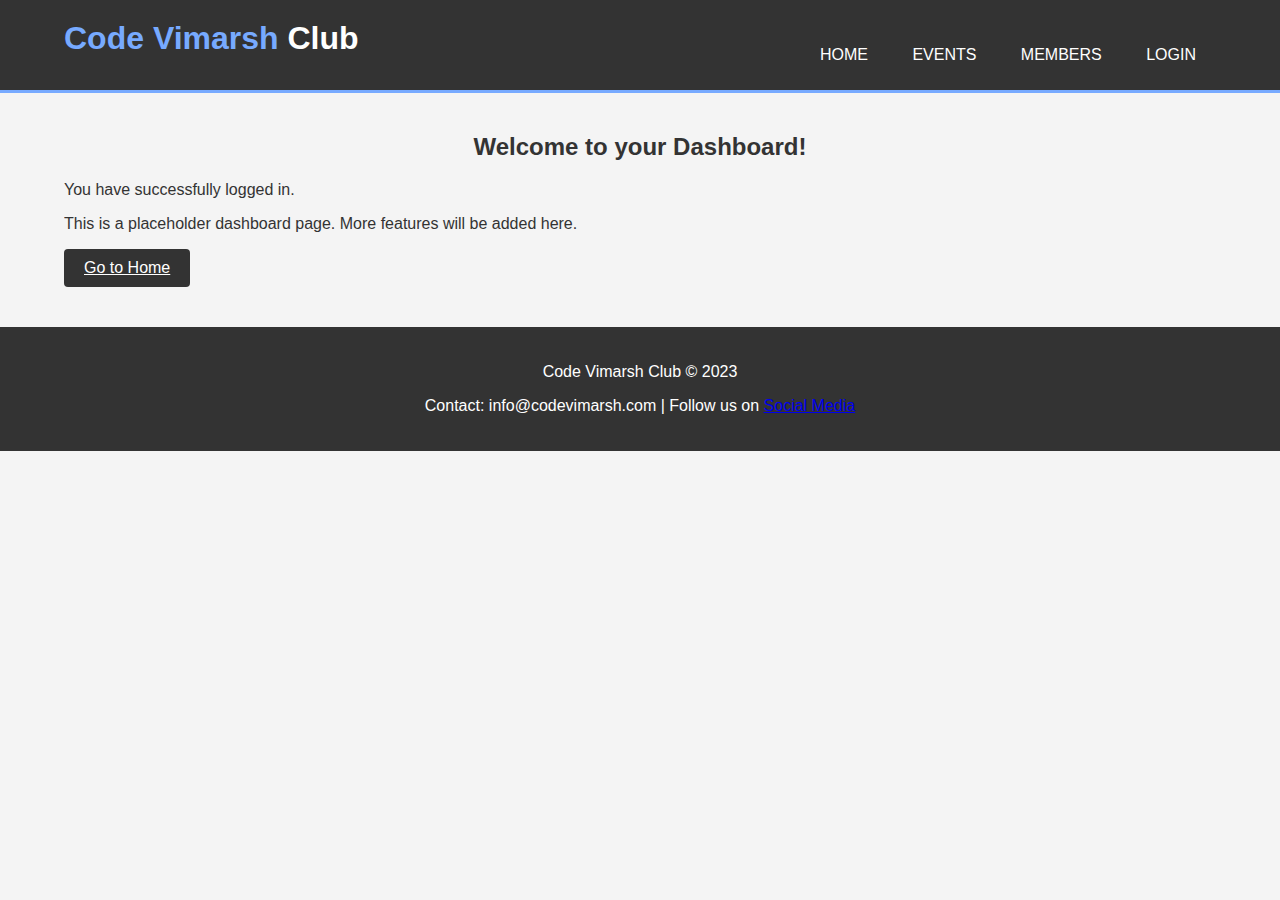
<file: frontend/dashboard.html>
<!DOCTYPE html>
<html lang="en">
<head>
    <meta charset="UTF-8">
    <meta name="viewport" content="width=device-width, initial-scale=1.0">
    <title>Code Vimarsh - Dashboard</title>
    <link rel="stylesheet" href="css/style.css">
</head>
<body>
    <header>
        <div class="container">
            <div id="branding">
                <h1><span class="highlight">Code Vimarsh</span> Club</h1>
            </div>
            <nav>
                <ul>
                    <li><a href="index.html">Home</a></li>
                    <li><a href="events.html">Events</a></li>
                    <li><a href="members.html">Members</a></li>
                    <li><a href="login.html">Login</a></li>
                </ul>
            </nav>
        </div>
    </header>

    <section id="dashboard">
        <div class="container">
            <h2>Welcome to your Dashboard!</h2>
            <p>You have successfully logged in.</p>
            <p>This is a placeholder dashboard page. More features will be added here.</p>
            <a href="index.html" class="btn">Go to Home</a>
        </div>
    </section>

    <footer>
        <p>Code Vimarsh Club &copy; 2023</p>
        <p>Contact: info@codevimarsh.com | Follow us on <a href="#">Social Media</a></p>
    </footer>
</body>
</html>
</file>
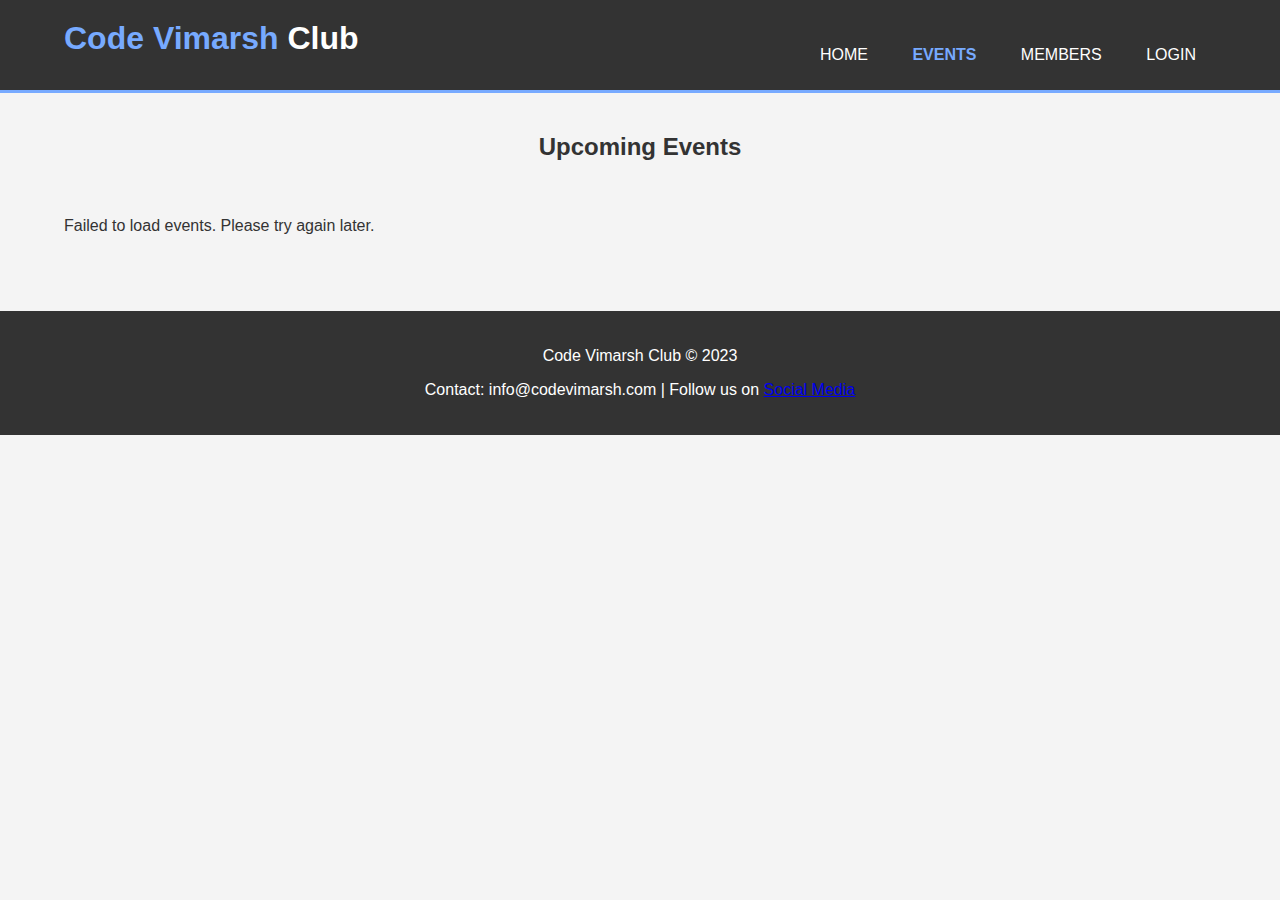
<file: frontend/events.html>
<!DOCTYPE html>
<html lang="en">
<head>
    <meta charset="UTF-8">
    <meta name="viewport" content="width=device-width, initial-scale=1.0">
    <title>Code Vimarsh - Events</title>
    <link rel="stylesheet" href="css/style.css">
</head>
<body>
    <header>
        <div class="container">
            <div id="branding">
                <h1><span class="highlight">Code Vimarsh</span> Club</h1>
            </div>
            <nav>
                <ul>
                    <li><a href="index.html">Home</a></li>
                    <li class="current"><a href="events.html">Events</a></li>
                    <li><a href="members.html">Members</a></li>
                    <li><a href="login.html">Login</a></li>
                </ul>
            </nav>
        </div>
    </header>

    <section id="events">
        <div class="container">
            <h2>Upcoming Events</h2>
            <div id="eventsList" class="card-grid">
                <!-- Events will be loaded here dynamically -->
            </div>
        </div>
    </section>

    <footer>
        <p>Code Vimarsh Club &copy; 2023</p>
        <p>Contact: info@codevimarsh.com | Follow us on <a href="#">Social Media</a></p>
    </footer>

    <script src="js/events.js"></script>
</body>
</html>
</file>
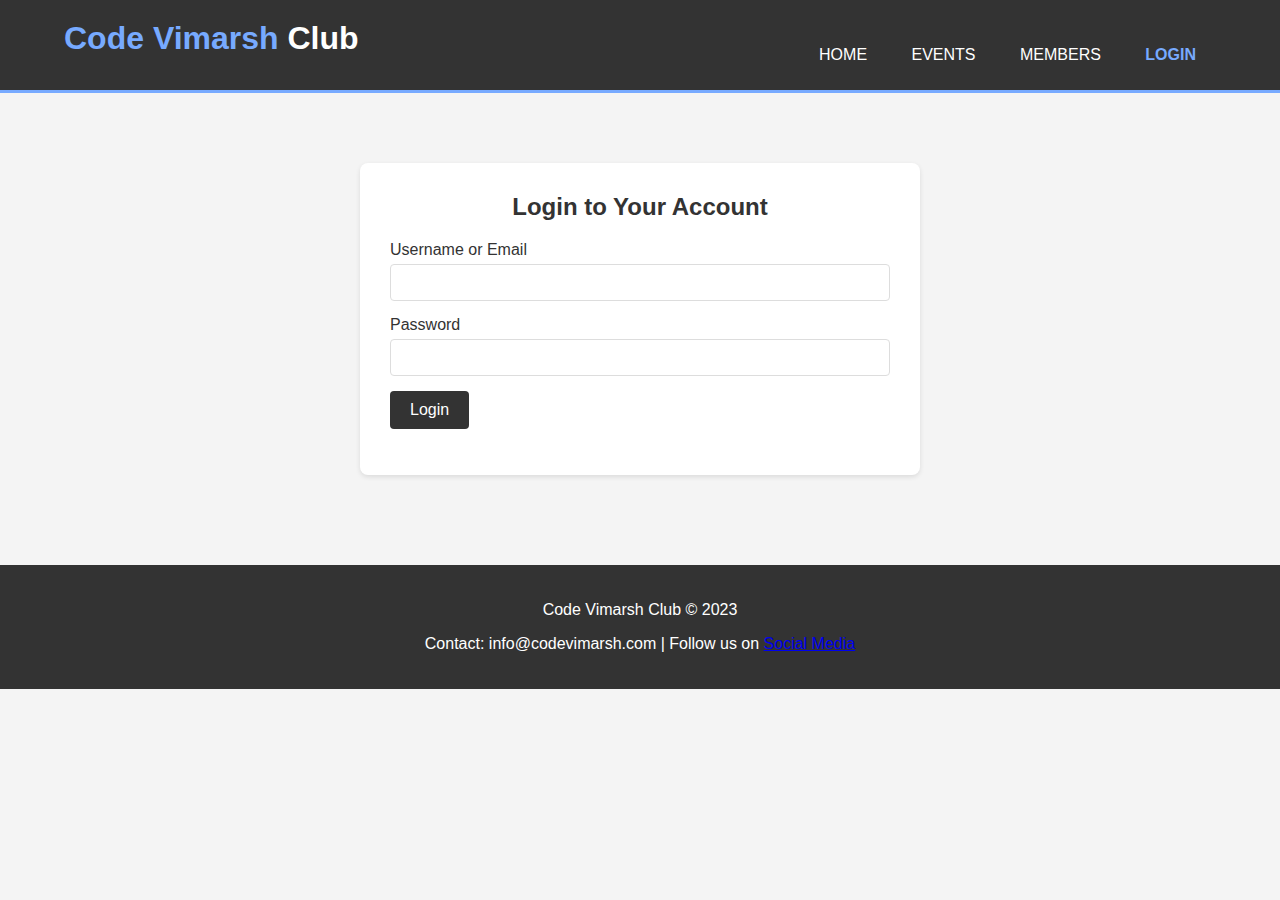
<file: frontend/login.html>
<!DOCTYPE html>
<html lang="en">
<head>
    <meta charset="UTF-8">
    <meta name="viewport" content="width=device-width, initial-scale=1.0">
    <title>Code Vimarsh - Login</title>
    <link rel="stylesheet" href="css/style.css">
</head>
<body>
    <header>
        <div class="container">
            <div id="branding">
                <h1><span class="highlight">Code Vimarsh</span> Club</h1>
            </div>
            <nav>
                <ul>
                    <li><a href="index.html">Home</a></li>
                    <li><a href="events.html">Events</a></li>
                    <li><a href="members.html">Members</a></li>
                    <li class="current"><a href="login.html">Login</a></li>
                </ul>
            </nav>
        </div>
    </header>

    <section id="login">
        <div class="form-container">
            <h2>Login to Your Account</h2>
            <form id="loginForm">
                <div class="form-group">
                    <label for="username">Username or Email</label>
                    <input type="text" id="username" name="username" required>
                </div>
                <div class="form-group">
                    <label for="password">Password</label>
                    <input type="password" id="password" name="password" required>
                </div>
                <button type="submit" class="btn">Login</button>
                <p id="errorMessage" class="error-message"></p>
            </form>
        </div>
    </section>

    <footer>
        <p>Code Vimarsh Club &copy; 2023</p>
        <p>Contact: info@codevimarsh.com | Follow us on <a href="#">Social Media</a></p>
    </footer>

    <script src="js/auth.js"></script>
</body>
</html>
</file>
<file: frontend/css/style.css>
/* Basic Styles */
body {
    font-family: Arial, sans-serif;
    margin: 0;
    padding: 0;
    background-color: #f4f4f4;
    color: #333;
}

.container {
    width: 90%;
    margin: auto;
    overflow: hidden;
}

/* Header and Navigation */
header {
    background: #333;
    color: #fff;
    padding-top: 20px;
    min-height: 70px;
    border-bottom: #77aaff 3px solid;
}

header a {
    color: #fff;
    text-decoration: none;
    text-transform: uppercase;
    font-size: 16px;
}

header ul {
    padding: 0;
    list-style: none;
}

header li {
    display: inline;
    padding: 0 20px 0 20px;
}

header #branding {
    float: left;
}

header #branding h1 {
    margin: 0;
}

header nav {
    float: right;
    margin-top: 10px;
}

header .highlight,
header .current a {
    color: #77aaff;
    font-weight: bold;
}

header a:hover {
    color: #77aaff;
    font-weight: bold;
}

/* Hero Banner */
#hero {
    min-height: 400px;
    background: #333 url('../images/hero-bg.jpg') no-repeat 0 -400px;
    text-align: center;
    color: #fff;
    display: flex;
    align-items: center;
    justify-content: center;
    flex-direction: column;
}

#hero h1 {
    font-size: 55px;
    margin-bottom: 10px;
}

#hero p {
    font-size: 20px;
}

/* Section Styling */
section {
    padding: 20px 0;
}

section h2 {
    text-align: center;
    margin-bottom: 20px;
    color: #333;
}

.card-grid {
    display: grid;
    grid-template-columns: repeat(auto-fit, minmax(300px, 1fr));
    gap: 20px;
    padding: 20px 0;
}

.card {
    background: #fff;
    padding: 20px;
    border-radius: 8px;
    box-shadow: 0 2px 5px rgba(0,0,0,0.1);
    text-align: center;
}

.card img {
    max-width: 100%;
    border-radius: 5px;
    margin-bottom: 15px;
}

/* Forms */
.form-container {
    background: #fff;
    padding: 30px;
    border-radius: 8px;
    box-shadow: 0 2px 5px rgba(0,0,0,0.1);
    max-width: 500px;
    margin: 50px auto;
}

.form-container h2 {
    margin-top: 0;
}

.form-group {
    margin-bottom: 15px;
    text-align: left;
}

.form-group label {
    display: block;
    margin-bottom: 5px;
}

.form-group input[type="text"],
.form-group input[type="password"],
.form-group input[type="email"],
.form-group input[type="date"],
.form-group textarea {
    width: 100%;
    padding: 10px;
    border: 1px solid #ddd;
    border-radius: 4px;
    box-sizing: border-box;
}

.btn {
    display: inline-block;
    color: #fff;
    background: #333;
    padding: 10px 20px;
    border: none;
    border-radius: 4px;
    cursor: pointer;
    font-size: 16px;
}

.btn:hover {
    background: #555;
}

.error-message {
    color: red;
    margin-top: 10px;
}

/* Footer */
footer {
    padding: 20px;
    margin-top: 20px;
    color: #fff;
    background-color: #333;
    text-align: center;
}

/* Responsive Design */
@media(max-width: 768px) {
    header #branding,
    header nav,
    header nav li {
        float: none;
        text-align: center;
        width: 100%;
    }

    header {
        padding-bottom: 20px;
    }

    #hero h1 {
        font-size: 40px;
    }

    #hero p {
        font-size: 16px;
    }
}
</file>
